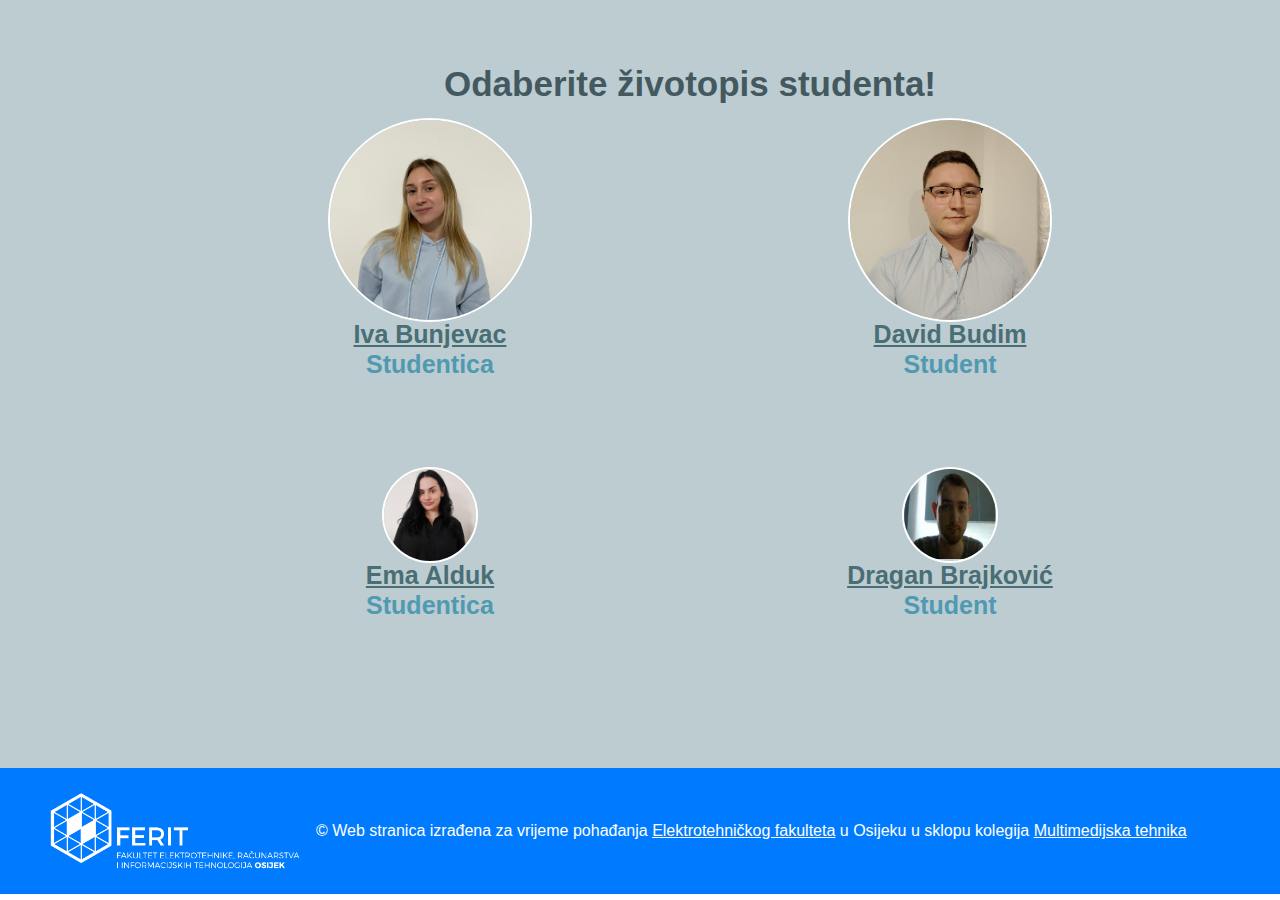
<file: index.html>
<!DOCTYPE html>
<html lang="en">

<head>
  <meta charset="utf-8" />
  <meta name="viewport" content="width=device-width, initial-scale=1, shrink-to-fit=no" />
  <meta name="description" content="" />
  <meta name="author" content="Iva Bunjevac" />
  <link href="pocetna.css" rel="stylesheet" />
</head>

<body>
  <div class="responsive-container-block outer-container">
    <div class="responsive-container-block inner-container">
      <p class="text-blk section-head-text">
        Odaberite životopis studenta!
      </p>
      <div class="responsive-container-block">
        <div class="responsive-cell-block wk-desk-6 wk-ipadp-6 wk-tab-6 wk-mobile-12 team-card-container">
          <div class="team-card">
            <div class="img-wrapper">
              <a href="https://ivaab.github.io/mmtCV/ivahomepage.html">
                <img class="team-img" src="ivaa.jpg" alt="osoba1">
            </div>
            <p class="text-blk name">
              <a class="link" href="https://ivaab.github.io/mmtCV/ivahomepage.html">Iva Bunjevac</a>
            </p>
            <p class="text-blk position">
              Studentica
            </p>
          </div>
        </div>
        <div class="responsive-cell-block wk-desk-6 wk-ipadp-6 wk-tab-6 wk-mobile-12 team-card-container">
          <div class="team-card">
            <div class="img-wrapper">
              <a href="biography2.html">
                <img class="team-img" src="images/dBudimJpgOg.jpg" alt="osoba1">
            </div>
            <p class="text-blk name">
              <a class="link" href="biography2.html">David Budim</a>
            </p>
            <p class="text-blk position">
              Student
            </p>
          </div>
        </div>
      </div>
        <div class="responsive-container-block additional-members">
          <div class="responsive-cell-block wk-desk-6 wk-ipadp-6 wk-tab-6 wk-mobile-12 team-card-container">
            <div class="team-card">
              <div class="img-wrapper2">
                <a href="https://yyemms.github.io/MMT-KV/CV.html">
                  <img class="team-img" src="ema.jpeg" alt="osoba3">
              </div>
              <p class="text-blk name">
                <a class="link" href="https://yyemms.github.io/MMT-KV/CV.html">Ema Alduk</a>
              </p>
              <p class="text-blk position">
                Studentica
              </p>
            </div>
          </div>
          <div class="responsive-cell-block wk-desk-6 wk-ipadp-6 wk-tab-6 wk-mobile-12 team-card-container">
            <div class="team-card">
              <div class="img-wrapper2">
                <a href="https://ivan-berlancic.github.io/#">
                  <img class="team-img" src="images/dragan.jpg" alt="osoba4">
              </div>
              <p class="text-blk name">
                <a class="link" href="https://ivan-berlancic.github.io/#">Dragan Brajković</a>
              </p>
              <p class="text-blk position">
                Student
              </p>
            </div>
          </div>
        </div>
      </div>
    </div>


    <footer class="bg-primary text-white text-center py-3 d-flex align-items-center">
      <img src="images/feritLogoFooterGIF.gif" alt="Footer Image" class="footer-image">
      <div class="flex-grow-1">
          <p>&copy; Web stranica izrađena za vrijeme pohađanja <a href="https://www.ferit.unios.hr/" target="_blank" style="color: white;">Elektrotehničkog fakulteta</a> u Osijeku u sklopu kolegija <a href="https://moodle.srce.hr/2023-2024/course/view.php?id=163509" target="_blank" style="color: white;">Multimedijska tehnika</a></p>
      </div>
  </footer>
  
</body>

</html>
</file>
<file: pocetna.css>
* {
  font-family: Nunito, sans-serif;
}

.text-blk {
  margin-top: 0px;
  margin-right: 0px;
  margin-bottom: 0px;
  margin-left: 0px;
  line-height: 25px;
}

.responsive-cell-block {
  min-height: 75px;
}

.responsive-container-block {
  min-height: 75px;
  height: fit-content;
  width: 100%;
  display: flex;
  flex-wrap: wrap;
  margin-top: 0px;
  margin-right: auto;
  margin-bottom: 0px;
  margin-left: auto;
  justify-content: space-evenly;
}

.outer-container {
  padding-top: 10px;
  padding-right: 50px;
  padding-bottom: 10px;
  padding-left: 50px;
  background-color: rgb(188, 204, 209);
}

.inner-container {
  max-width: 1320px;
  flex-direction: column;
  align-items: center;
  margin-top: 50px;
  margin-right: auto;
  margin-bottom: 50px;
  margin-left: auto;
}

.section-head-text {
  margin-top: 0px;
  margin-right: 0px;
  margin-bottom: 5px;
  margin-left: 0px;
  font-size: 35px;
  font-weight: 700;
  line-height: 48px;
  color: rgb(68, 89, 95);
  margin: 0 0 10px 0;
}

.section-subhead-text {
  font-size: 25px;
  color: rgb(153, 153, 153);
  line-height: 35px;
  max-width: 470px;
  text-align: center;
  margin-top: 0px;
  margin-right: 0px;
  margin-bottom: 60px;
  margin-left: 0px;
}

.img-wrapper {
  width: 100%;
}

.link {
  color: rgb(73, 110, 116); /* Promijenite boju ovdje */
}

.team-card a:hover {
  text-decoration: underline; 
}

.team-card {
  text-decoration: none; 
  color: inherit; 
  cursor: pointer; 
  display: flex;
  flex-direction: column;
  align-items: center;
}

.social-media-links {
  width: 125px;
  display: flex;
  justify-content: space-between;
}

.name {
  font-size: 25px;
  font-weight: 700;
  color: rgb(68, 89, 95);
  margin-top: 0px;
  margin-right: 0px;
  margin-bottom: 5px;
  margin-left: 0px;
}

.position {
  font-size: 25px;
  font-weight: 700;
  color: rgb(79, 154, 177);
  margin-top: 0px;
  margin-right: 0px;
  margin-bottom: 50px;
  margin-left: 0px;
}

.team-img {
  width: 100%;
  height: 100%;
}

.team-card-container {
  width: 280px;
  margin: 0 0 40px 0;
}

@media (max-width: 500px) {
  .outer-container {
    padding: 10px 20px 10px 20px;
  }

  .section-head-text {
    text-align: center;
  }
}

.img-wrapper {
  width: 200px; 
  height: 200px; 
  border: 2px solid white; 
  border-radius: 50%; 
  overflow: hidden; 
  display: flex; 
  justify-content: center; 
  align-items: center; 
}

.team-img {
  width: 100%;
  height: auto; 
  object-fit: cover;
}

.img-wrapper2 {
  width: 92px; 
  height: 92px; 
  border: 2px solid white; 
  border-radius: 50%; 
  overflow: hidden; 
  display: flex; 
  justify-content: center; 
  align-items: center; 
}
  


.text-center p {
  margin: 0;
}

.mt-5 {
  margin-top: 0;
}

.bg-white {
  background-color: rgba(107, 96, 96, 0.025);
}

/* Footer Styles */
footer {
  background-color: #007bff;
  color: #ffffff;
  padding: 1rem 50px;
  display: flex;
  align-items: center;
  justify-content: center;
  width: 100%;
}

.footer-image {
  width: 20%;
  height: auto;
  margin-right: 10px;
}

.flex-grow-1 {
  flex-grow: 1;
}

.py-3 {
  padding-top: 1rem;
  padding-bottom: 1rem;
}

.d-flex {
  display: flex;
}

body {
  margin: 0;
  padding: 0;
}
</file>
